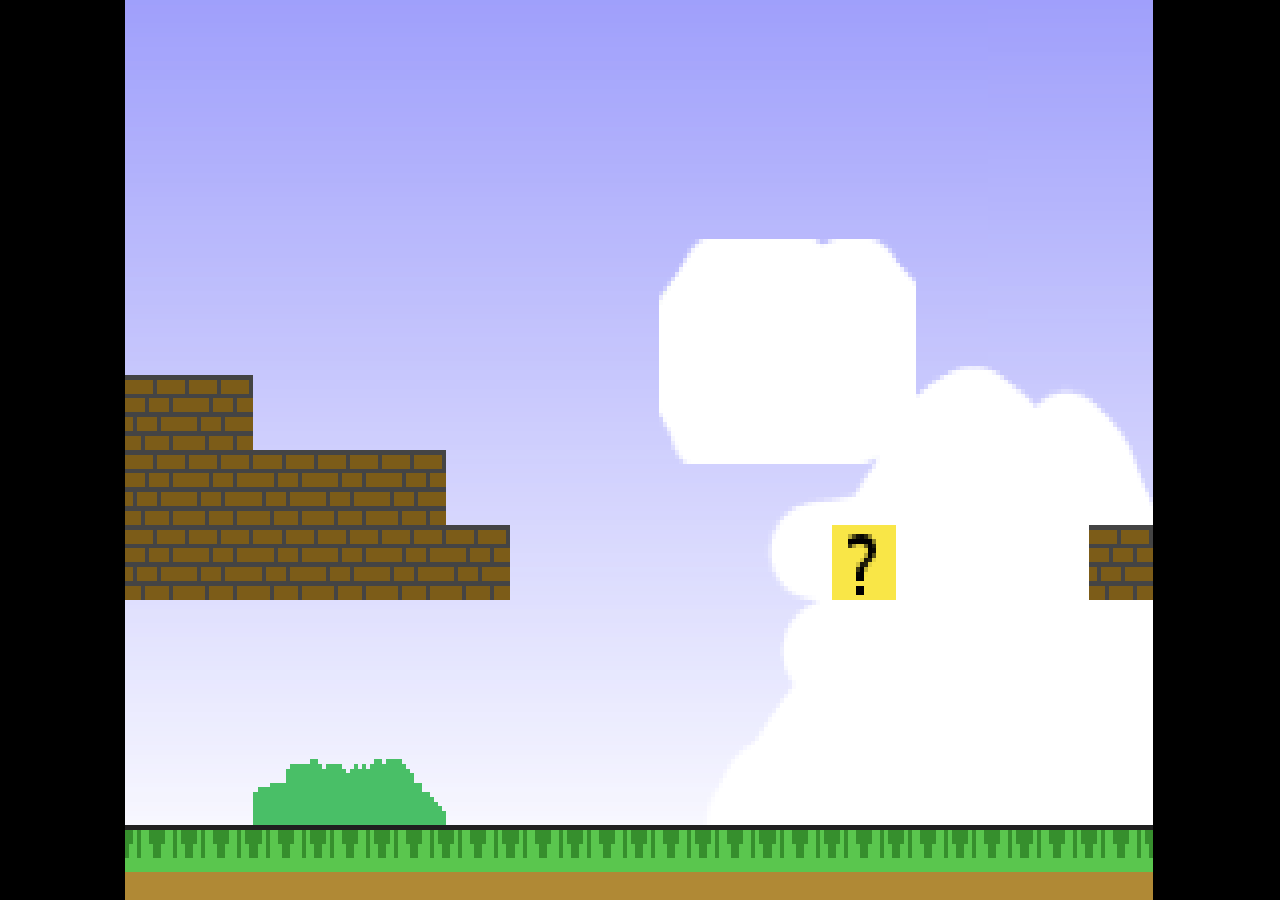
<file: index.html>
<!doctype html>
<html>
       <head>
              <title>mario-game</title>
              <meta http-equiv="content-type" content="text/html; charset=UTF-8">
              <meta name="viewport" content="width=device-width, initial-scale=1">
              <link href="styles.css" rel="stylesheet" type="text/css">
              <script src="soundmanager2-setup.js"></script>
              <script src="soundmanager2-jsmin.js"></script>
       </head>

       <body>
              <div id="embed-html"></div>
              <script type="text/javascript" src="html/html.nocache.js"></script>
       </body>

       <script>
              function handleMouseDown(evt) {
                evt.preventDefault();
                evt.stopPropagation();
                evt.target.style.cursor = 'default';
              }

              function handleMouseUp(evt) {
                evt.preventDefault();
                evt.stopPropagation();
                evt.target.style.cursor = '';
              }

              function fitCanvasToWindow() {
                var canvas = document.querySelector('canvas');
                if (!canvas || !window.innerWidth || !window.innerHeight) {
                  return false;
                }
                canvas.width = window.innerWidth;
                canvas.height = window.innerHeight;
                return true;
              }

              var waitForCanvas = setInterval(function () {
                if (fitCanvasToWindow()) {
                  clearInterval(waitForCanvas);
                }
              }, 100);

              window.addEventListener('resize', fitCanvasToWindow, false);
              document.getElementById('embed-html').addEventListener('mousedown', handleMouseDown, false);
              document.getElementById('embed-html').addEventListener('mouseup', handleMouseUp, false);
       </script>
</html>
</file>
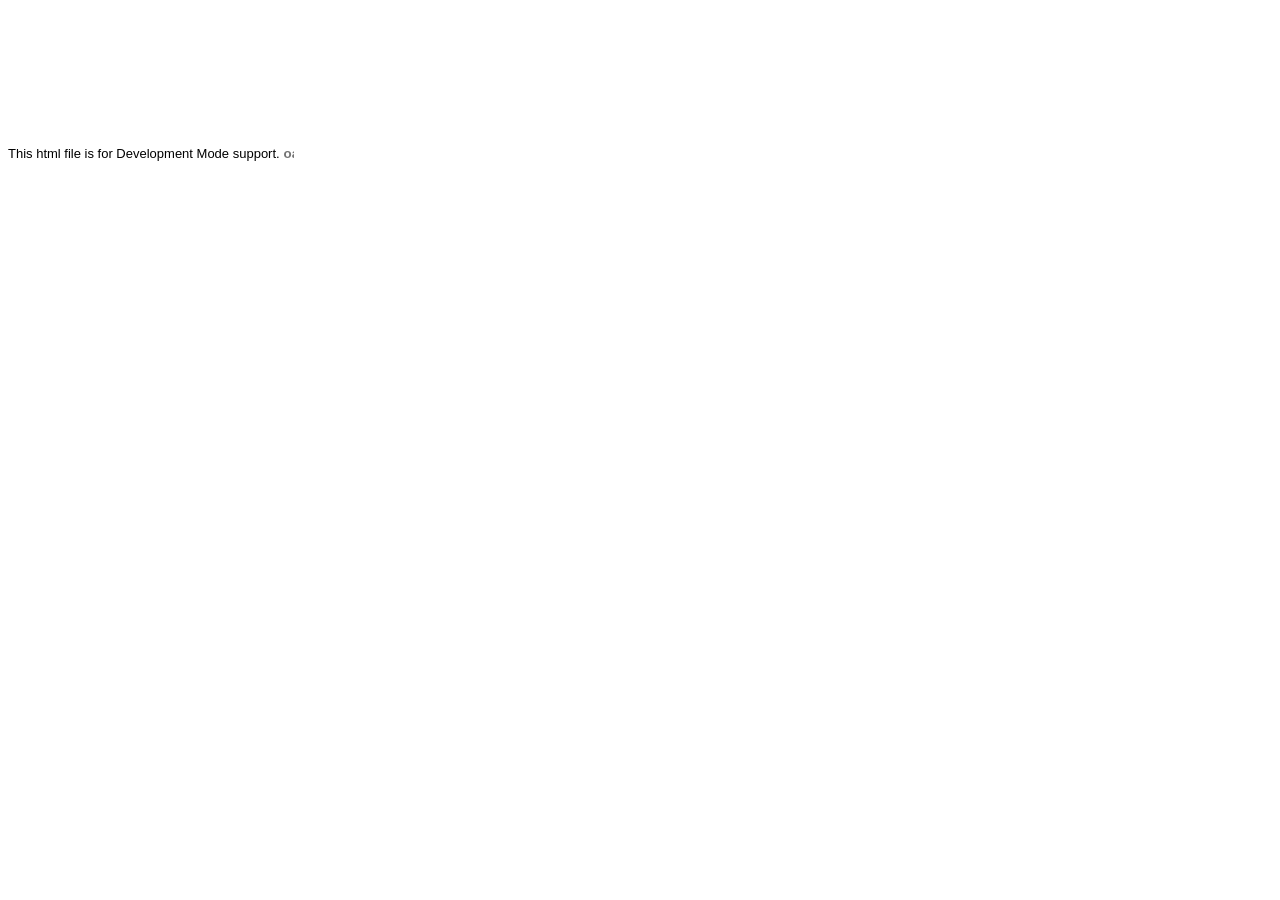
<file: html/hosted.html>
<html>
<head><script>
var $wnd = parent;
var $doc = $wnd.document;
var $moduleName, $moduleBase, $entry
,$stats = $wnd.__gwtStatsEvent ? function(a) {return $wnd.__gwtStatsEvent(a);} : null
,$sessionId = $wnd.__gwtStatsSessionId ? $wnd.__gwtStatsSessionId : null;
// Lightweight metrics
if ($stats) {
  var moduleFuncName = location.search.substr(1);
  var moduleFunc = $wnd[moduleFuncName];
  var moduleName = moduleFunc ? moduleFunc.moduleName : "unknown";
  $stats({moduleName:moduleName,sessionId:$sessionId,subSystem:'startup',evtGroup:'moduleStartup',millis:(new Date()).getTime(),type:'moduleEvalStart'});
}
var $hostedHtmlVersion="2.1";

var gwtOnLoad;
var $hosted = "localhost:9997";

function loadIframe(url) {
  var topDoc = window.top.document;

  // create an iframe
  var iframeDiv = topDoc.createElement("div");
  iframeDiv.innerHTML = "<iframe scrolling=no frameborder=0 src='" + url + "'>";
  var iframe = iframeDiv.firstChild;
  
  // mess with the iframe style a little
  var iframeStyle = iframe.style;
  iframeStyle.position = "absolute";
  iframeStyle.borderWidth = "0";
  iframeStyle.left = "0";
  iframeStyle.top = "0";
  iframeStyle.width = "100%";
  iframeStyle.backgroundColor = "#ffffff";
  iframeStyle.zIndex = "1";
  iframeStyle.height = "100%";

  // update the top window's document's body's style
  var hostBodyStyle = window.top.document.body.style; 
  hostBodyStyle.margin = "0";
  hostBodyStyle.height = iframeStyle.height;
  hostBodyStyle.overflow = "hidden";

  // insert the iframe
  topDoc.body.insertBefore(iframe, topDoc.body.firstChild);
}

var ua = navigator.userAgent.toLowerCase();
if (ua.indexOf("gecko") != -1) {
  // install eval wrapper on FF to avoid EvalError problem
  var __eval = window.eval;
  window.eval = function(s) {
    return __eval(s);
  }
}
if (ua.indexOf("chrome") != -1) {
  // work around __gwt_ObjectId appearing in JS objects
  var hop = Object.prototype.hasOwnProperty;
  Object.prototype.hasOwnProperty = function(prop) {
    return prop != "__gwt_ObjectId" && hop.call(this, prop);
  };
  // do the same in our parent as well -- see issue 4486
  // NOTE: this will have to be changed when we support non-iframe-based DevMode 
  var hop2 = parent.Object.prototype.hasOwnProperty;
  parent.Object.prototype.hasOwnProperty = function(prop) {
    return prop != "__gwt_ObjectId" && hop2.call(this, prop);
  };
}

// wrapper to call JS methods, which we need both to be able to supply a
// different this for method lookup and to get the exception back
function __gwt_jsInvoke(thisObj, methodName) {
  try {
    var args = Array.prototype.slice.call(arguments, 2);
    return [0, window[methodName].apply(thisObj, args)];
  } catch (e) {
    return [1, e];
  }
}

var __gwt_javaInvokes = [];
function __gwt_makeJavaInvoke(argCount) {
  return __gwt_javaInvokes[argCount] || __gwt_doMakeJavaInvoke(argCount);
}

function __gwt_doMakeJavaInvoke(argCount) {
  // IE6 won't eval() anonymous functions except as r-values
  var argList = "";
  for (var i = 0; i < argCount; i++) {
    argList += ",p" + i;
  }
  var argListNoComma = argList.substring(1);

  return eval(
    "__gwt_javaInvokes[" + argCount + "] =\n" +
    "  function(thisObj, dispId" + argList + ") {\n" +
    "    var result = __static(dispId, thisObj" + argList + ");\n" +
    "    if (result[0]) {\n" +
    "      throw result[1];\n" +
    "    } else {\n" +
    "      return result[1];\n" +
    "    }\n" +
    "  }\n"
  ); 
}

/*
 * This is used to create tear-offs of Java methods.  Each function corresponds
 * to exactly one dispId, and also embeds the argument count.  We get the "this"
 * value from the context in which the function is being executed.
 * Function-object identity is preserved by caching in a sparse array.
 */
var __gwt_tearOffs = [];
var __gwt_tearOffGenerators = [];
function __gwt_makeTearOff(proxy, dispId, argCount) {
  return __gwt_tearOffs[dispId] || __gwt_doMakeTearOff(dispId, argCount);
}

function __gwt_doMakeTearOff(dispId, argCount) {
  return __gwt_tearOffs[dispId] = 
      (__gwt_tearOffGenerators[argCount] || __gwt_doMakeTearOffGenerator(argCount))(dispId);
}

function __gwt_doMakeTearOffGenerator(argCount) {
  // IE6 won't eval() anonymous functions except as r-values
  var argList = "";
  for (var i = 0; i < argCount; i++) {
    argList += ",p" + i;
  }
  var argListNoComma = argList.substring(1);

  return eval(
    "__gwt_tearOffGenerators[" + argCount + "] =\n" +
    "  function(dispId) {\n" +
    "    return function(" + argListNoComma + ") {\n" +
    "      var result = __static(dispId, this" + argList + ");\n" +
    "      if (result[0]) {\n" +
    "        throw result[1];\n" +
    "      } else {\n" +
    "        return result[1];\n" +
    "      }\n" +
    "    }\n" +
    "  }\n"
  ); 
}

function __gwt_makeResult(isException, result) {
  return [isException, result];
}

function __gwt_disconnected() {
  // Prevent double-invocation.
  window.__gwt_disconnected = new Function();
  // Do it in a timeout so we can be sure we have a clean stack.
  window.setTimeout(__gwt_disconnected_impl, 1);
}

function __gwt_disconnected_impl() {
  __gwt_displayGlassMessage('GWT Code Server Disconnected',
      'Most likely, you closed GWT Development Mode. Or, you might have lost '
      + 'network connectivity. To fix this, try restarting GWT Development Mode and '
      + 'refresh this page.');
}

// Keep track of z-index to allow layering of multiple glass messages
var __gwt_glassMessageZIndex = 2147483647;

// Note this method is also used by ModuleSpace.java
function __gwt_displayGlassMessage(summary, details) {
  var topWin = window.top;
  var topDoc = topWin.document;
  var outer = topDoc.createElement("div");
  // Do not insert whitespace or outer.firstChild will get a text node.
  outer.innerHTML = 
    '<div style="position:absolute;z-index:' + __gwt_glassMessageZIndex-- +
    ';left:50px;top:50px;width:600px;color:#FFF;font-family:verdana;text-align:left;">' +
    '<div style="font-size:30px;font-weight:bold;">' + summary + '</div>' +
    '<div style="font-size:15px;">' + details + '</div>' +
    '</div>' +
    '<div style="position:absolute;z-index:' + __gwt_glassMessageZIndex-- +
    ';left:0px;top:0px;right:0px;bottom:0px;filter:alpha(opacity=60);opacity:0.6;background-color:#000;"></div>'
  ;
  topDoc.body.appendChild(outer);
  var glass = outer.firstChild;
  var glassStyle = glass.style;

  // Scroll to the top and remove scrollbars.
  topWin.scrollTo(0, 0);
  if (topDoc.compatMode == "BackCompat") {
    topDoc.body.style["overflow"] = "hidden";
  } else {
    topDoc.documentElement.style["overflow"] = "hidden";
  }

  // Steal focus.
  glass.focus();

  if ((navigator.userAgent.indexOf("MSIE") >= 0) && (topDoc.compatMode == "BackCompat")) {
    // IE quirks mode doesn't support right/bottom, but does support this.
    glassStyle.width = "125%";
    glassStyle.height = "100%";
  } else if (navigator.userAgent.indexOf("MSIE 6") >= 0) {
    // IE6 doesn't have a real standards mode, so we have to use hacks.
    glassStyle.width = "125%"; // Get past scroll bar area.
    // Nasty CSS; onresize would be better but the outer window won't let us add a listener IE.
    glassStyle.setExpression("height", "document.documentElement.clientHeight");
  }

  $doc.title = summary + " [" + $doc.title + "]";
}

function findPluginObject() {
  try {
    return document.getElementById('pluginObject');
  } catch (e) {
    return null;
  }
}

function findPluginEmbed() {
  try {
    return document.getElementById('pluginEmbed')
  } catch (e) {
    return null;
  }
}

function findPluginXPCOM() {
  try {
    return __gwt_HostedModePlugin;
  } catch (e) {
    return null;
  }
}

gwtOnLoad = function(errFn, modName, modBase){
  $moduleName = modName;
  $moduleBase = modBase;

  // Note that the order is important
  var pluginFinders = [
    findPluginXPCOM,
    findPluginObject,
    findPluginEmbed,
  ];
  var topWin = window.top;
  var url = topWin.location.href;
  if (!topWin.__gwt_SessionID) {
    var ASCII_EXCLAMATION = 33;
    var ASCII_TILDE = 126;
    var chars = [];
    for (var i = 0; i < 16; ++i) {
      chars.push(Math.floor(ASCII_EXCLAMATION
          + Math.random() * (ASCII_TILDE - ASCII_EXCLAMATION + 1)));
    }
    topWin.__gwt_SessionID = String.fromCharCode.apply(null, chars);
  }
  var plugin = null;
  for (var i = 0; i < pluginFinders.length; ++i) {
    try {
      var maybePlugin = pluginFinders[i]();
      if (maybePlugin != null && maybePlugin.init(window)) {
        plugin = maybePlugin;
        break;
      }
    } catch (e) {
    }
  }
  if (!plugin) {
    // try searching for a v1 plugin for backwards compatibility
    var found = false;
    for (var i = 0; i < pluginFinders.length; ++i) {
      try {
        plugin = pluginFinders[i]();
        if (plugin != null && plugin.connect($hosted, $moduleName, window)) {
          return;
        }
      } catch (e) {
      }
    }
    loadIframe("http://www.gwtproject.org/missing-plugin/");
  } else {
    if (plugin.connect(url, topWin.__gwt_SessionID, $hosted, $moduleName,
        $hostedHtmlVersion)) {
      // take over the onunload function, wrapping any existing call if it exists
      var oldUnload = window.onunload;
      window.onunload = function() {
        // run wrapped unload first in case it is running gwt code
        !!oldUnload && oldUnload();
        try {
          // wrap in try/catch since plugins are not required to supply this
          plugin.disconnect();
        } catch (e) {
        }
      };
    } else {
      if (errFn) {
        errFn(modName);
      } else {
        __gwt_displayGlassMessage(
            "Plugin failed to connect to Development Mode server at " + simpleEscape($hosted),
            "Follow the troubleshooting instructions at "
            + "<a href='http://code.google.com/p/google-web-toolkit/wiki/TroubleshootingOOPHM'>"
            + "http://code.google.com/p/google-web-toolkit/wiki/TroubleshootingOOPHM</a>");
      }
    }
  }
}

function simpleEscape(originalString) {
  return originalString.replace(/&/g,"&amp;")
    .replace(/</g,"&lt;")
    .replace(/>/g,"&gt;")
    .replace(/\'/g, "&#39;")
    .replace(/\"/g,"&quot;");
}

// Lightweight metrics
window.fireOnModuleLoadStart = function(className) {
  $stats && $stats({moduleName:$moduleName, sessionId:$sessionId, subSystem:'startup', evtGroup:'moduleStartup', millis:(new Date()).getTime(), type:'onModuleLoadStart', className:className});
};

window.__gwt_module_id = 0;
</script></head>
<body>
<font face='arial' size='-1'>This html file is for Development Mode support.</font>
<script><!--
// Lightweight metrics
$stats && $stats({moduleName:$moduleName, sessionId:$sessionId, subSystem:'startup', evtGroup:'moduleStartup', millis:(new Date()).getTime(), type:'moduleEvalEnd'});

// OOPHM currently only supports IFrameLinker
var query = parent.location.search;
if (!findPluginXPCOM()) {
  document.write('<embed id="pluginEmbed" type="application/x-gwt-hosted-mode" width="10" height="10">');
  document.write('</embed>');
  document.write('<object id="pluginObject" CLASSID="CLSID:1D6156B6-002B-49E7-B5CA-C138FB843B4E">');
  document.write('</object>');
}

// look for the old query parameter if we don't find the new one
var idx = query.indexOf("gwt.codesvr=");
if (idx >= 0) {
  idx += 12;  // "gwt.codesvr=".length() == 12
} else {
  idx = query.indexOf("gwt.hosted=");
  if (idx >= 0) {
    idx += 11;  // "gwt.hosted=".length() == 11
  }
}
if (idx >= 0) {
  var amp = query.indexOf("&", idx);
  if (amp >= 0) {
    $hosted = query.substring(idx, amp);
  } else {
    $hosted = query.substring(idx);
  }

  // According to RFC 3986, some of this component's characters (e.g., ':')
  // are reserved and *may* be escaped.
  $hosted = decodeURIComponent($hosted);
}

query = window.location.search.substring(1);
if (query && $wnd[query]) setTimeout($wnd[query].onScriptLoad, 1);
--></script></body></html>
</file>
<file: styles.css>
html, body {
    margin: 0;
    width: 100%;
    height: 100%;
    overflow: hidden;
    background-color: #000000;
}

canvas {
    display: block;
    cursor: default;
    outline: none;
}
</file>
